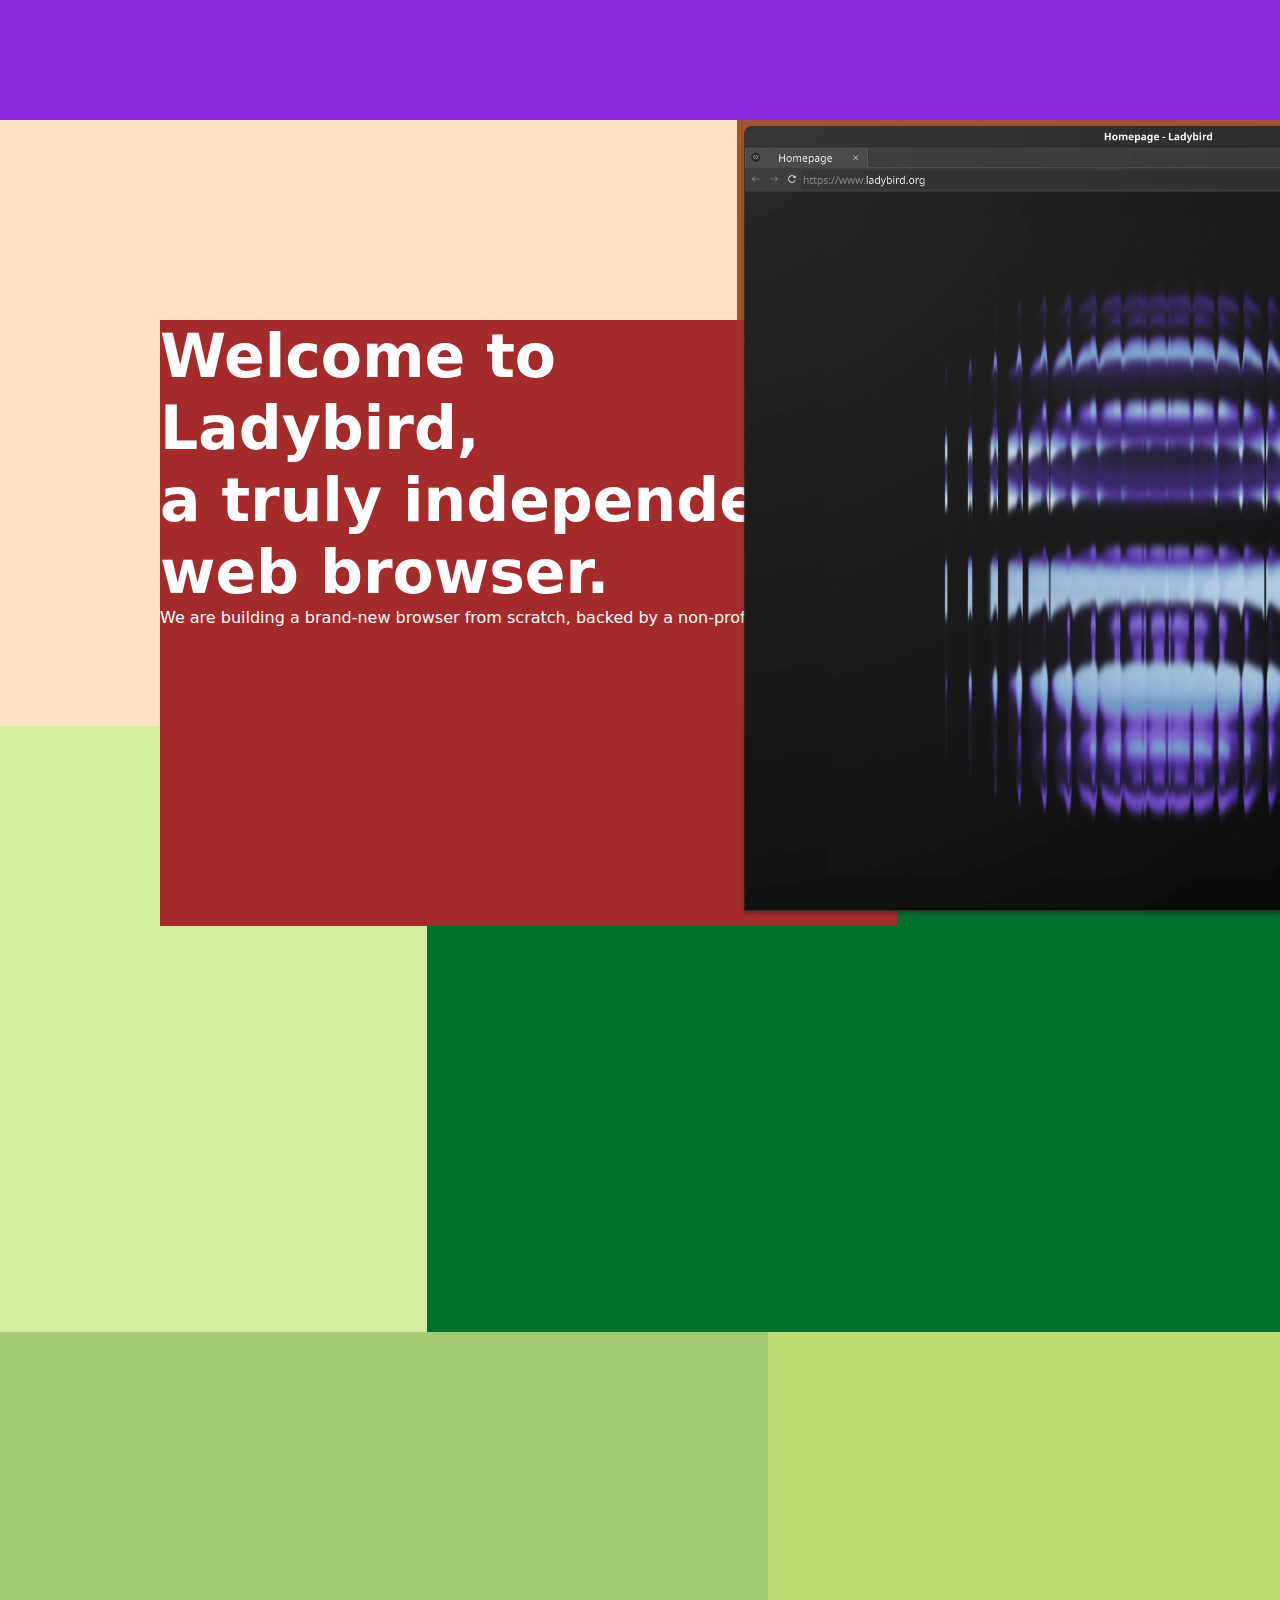
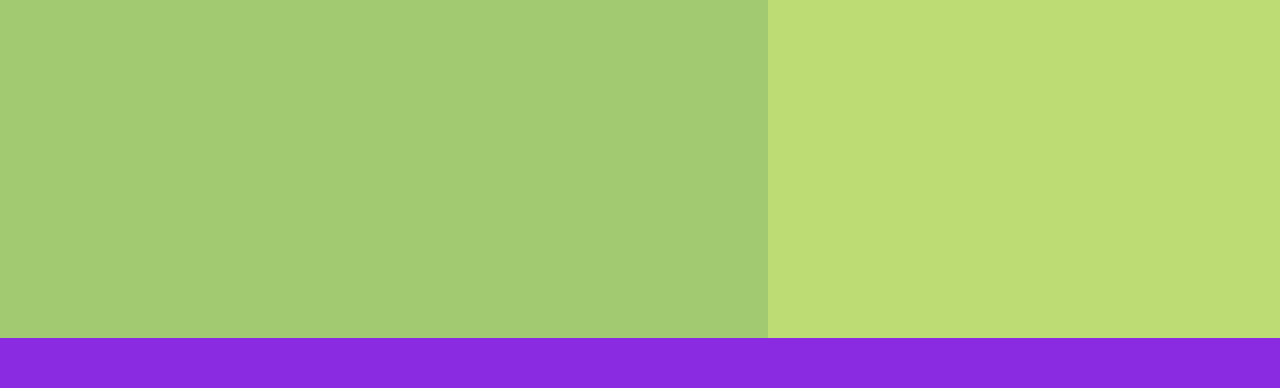
<file: backend.html>
<!DOCTYPE html>
<html lang="en">
<head>
    <meta charset="UTF-8">
    <meta name="viewport" content="width=device-width, initial-scale=1.0">
    <title>Document</title>

    <style>
        *{
            margin: 0;
            padding: 0;
            font-family:  Sans,sans-serif;
        }
        .navbar
        {
            height: 120px;
            width: auto;
        }
        footer{
            height: 50px;
            background-color: blueviolet;
        }
        .container
        {
            height: 606px;
            width: 1473px;
            background-color: bisque;
            display: flex;
        }
        
        .first
        {
            flex:1;
            height: 100%;
            width: 50%;
            background-color: brown;
            position:relative;
            left: 160px;
            top: 200px;
        }
        .first h1
        {
            font-size: 60px;
            font-weight: 600;
            line-height: 120%;
            color:#fff;
        }
        .first h2
        {
            font-size: 16px;
            font-weight: 40;
            line-height: 120%;
            color:#fff;
        }
          
        .second
        {
            flex: 1;
            height: 100%;
            width: 50%;
            background-color:sienna;
            display: flex;
        }
        .second img
        {
            height: 800px;
            z-index: 1;

        }
              
       
        .container2
        {
            height: 606px;
            display: flex;
        }
        
        .firstt
        {
            flex: 1;
            height: 100%;
            width: 50%;
            background-color:#D5ED9F;
        }
        .secondd
        {
            flex: 2;
            height: 100%;
            width: 50%;
            background-color:#00712D;
            display: flex;
        }
        .container3
        {
            height: 606px;
            display: flex;
        }
        
        .firsttt
        {
            flex: 3;
            height: 100%;
            width: 50%;
            background-color:#A2CA71;
        }
        .seconddd
        {
            flex: 2;
            height: 100%;
            width: 50%;
            background-color:#BEDC74;
            display: flex;
        }
        
        
    </style>
</head>
<body>
    <header>
        <div class="navbar" style="background-color: blueviolet;">

        </div>
    </header>
    <div class="container" style="border-color: aqua;">
        <div class="first">
         
        
                <h1>Welcome to Ladybird,</h1>
                <h1>a truly independent</h1> 
                <h1>web browser. </h1>
                <h2>We are building a brand-new browser from scratch, backed by a non-profit.</h2>
            
        </div>
        <div class="second">
            <img src="/img/lb-hero-gradient.webp">
        </div>
    </div>
    <div class="container2" style="border-color: aqua;">
        <div class="firstt">

        </div>
        <div class="secondd">
        </div>
    </div>
        <div class="container3" style="border-color: aqua;">
            <div class="firsttt">
    
            </div>
            <div class="seconddd">
            </div>
        </div>


    <footer>

    </footer>
</body>
</html>
</file>
